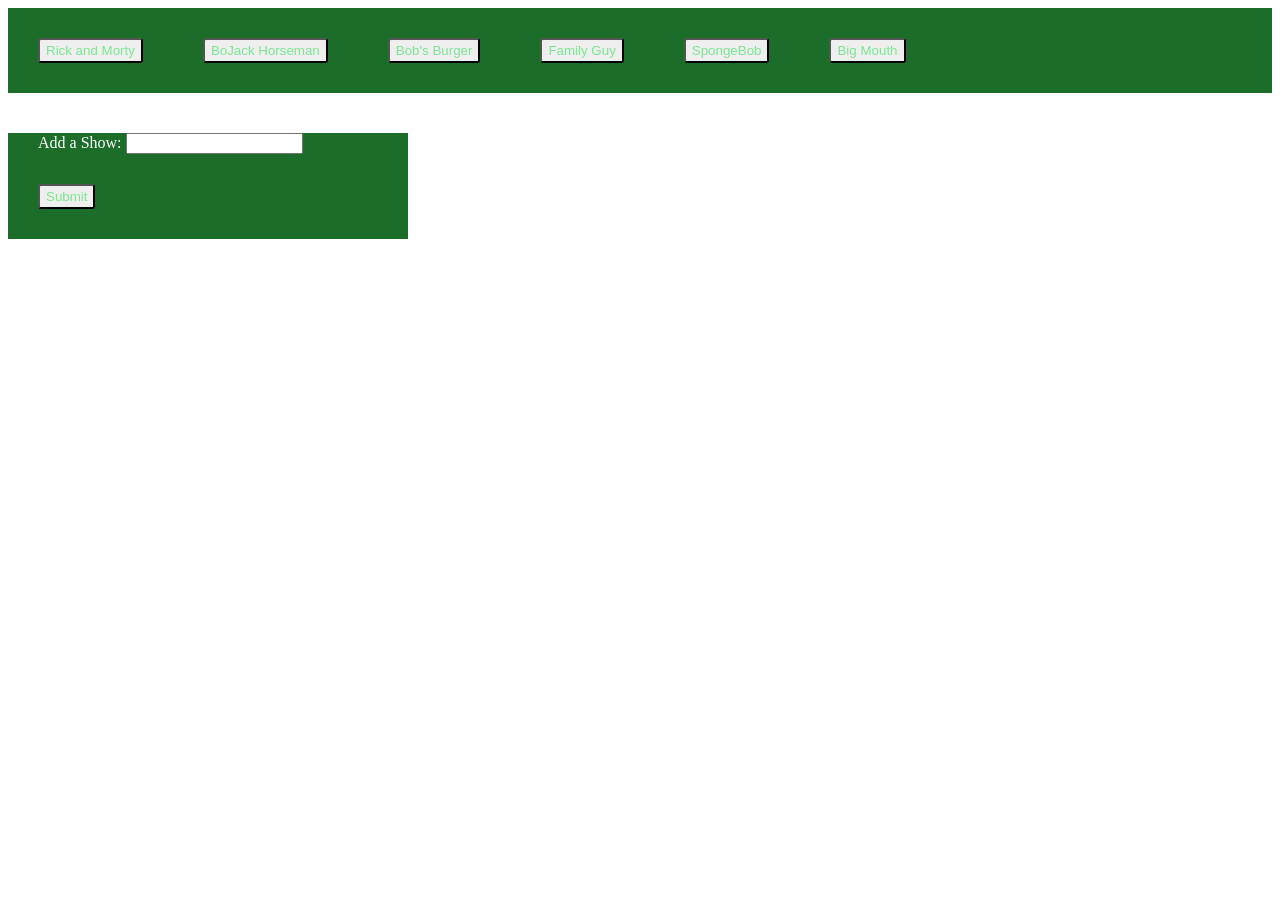
<file: index.html>
<!DOCTYPE html>
<html lang="en">
<head>
    <meta charset="UTF-8">
    <meta name="viewport" content="width=device-width, initial-scale=1.0">
    <meta http-equiv="X-UA-Compatible" content="ie=edge">
    <link rel="stylesheet" href="assets/css/style.css">
    <script type="text/javascript" src="https://code.jquery.com/jquery-3.2.1.js" integrity="sha256-DZAnKJ/6XZ9si04Hgrsxu/8s717jcIzLy3oi35EouyE=" crossorigin="anonymous"> </script>
    <script type="text/javascript" src="assets/js/logic.js"> </script>
    <title>Giphy App</title>
</head>
<body>
    <div class="buttons-list"></div> 
    <section class="form-section">
        <form id="form">
            <label for="show-input" class="label-class">Add a Show:</label>
            <input type="text" id="input-show">
            <input type="submit" id="addShow-btn">
        </form>
    </section>
    <div class="message"></div>
    <div class="gifs-list"></div> 
</body>
</html>
</file>
<file: assets/css/style.css>
.buttons-list,
.form-section{
    background-color:  #1d6d2a; 
}

.form-section{
    width: 400px;
}

.show-btn,
#addShow-btn {
    margin: 30px;
    height: 25px;
    border-radius: 3px;
    color: #7ce693; 
}

.form-section,
.gifs-list{
    margin-top: 40px;
}

.label-class{ 
    margin-left: 30px;
    color: #fff;
}
</file>
